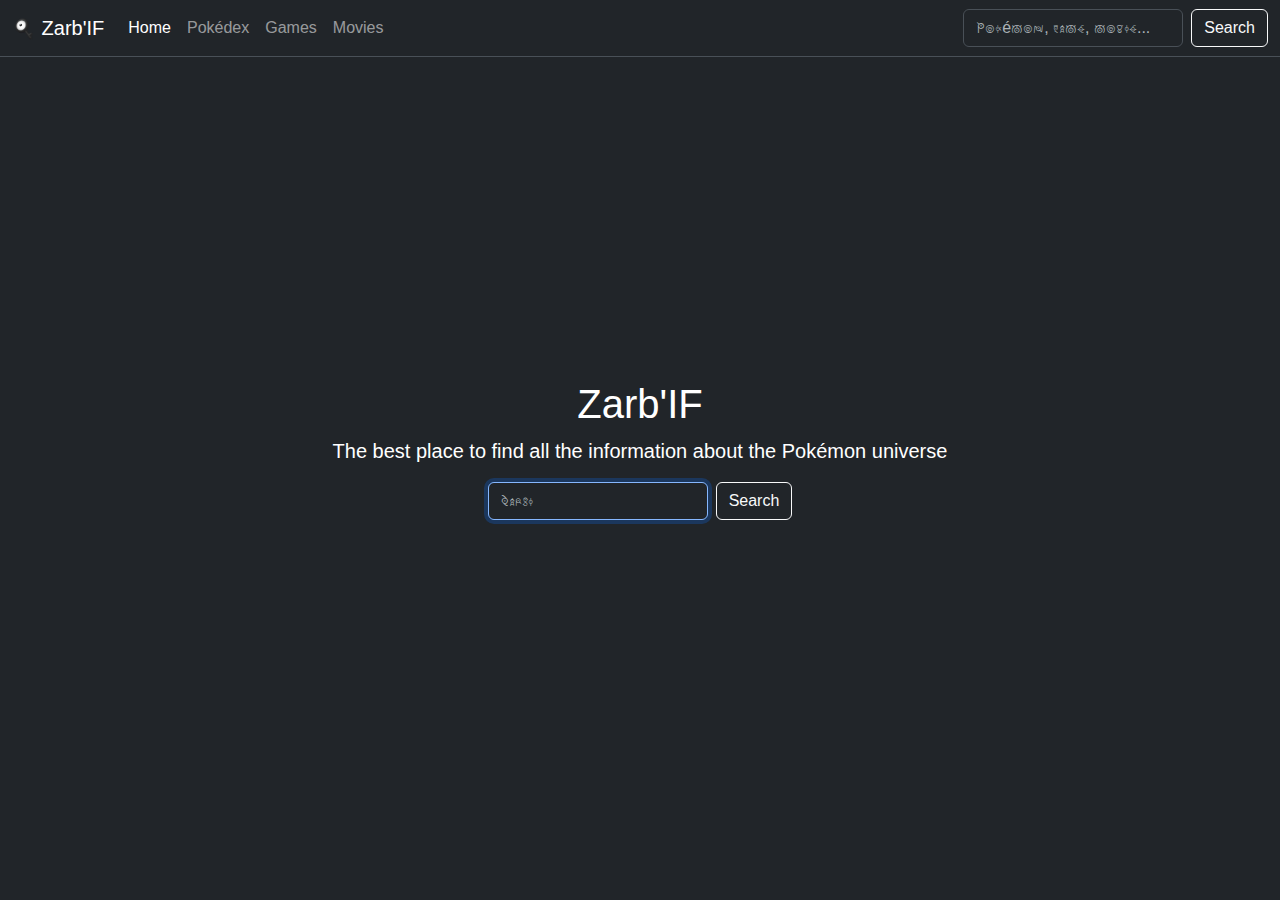
<file: index.html>
<!DOCTYPE html>
<html data-bs-theme="dark">

<head>
    <meta charset="utf-8">
    <meta name="viewport" content="width=device-width, initial-scale=1">
    <link rel="stylesheet" type="text/css" href="styles/main.css">
    <link rel="stylesheet" type="text/css" href="styles/index.css">
    <link rel="icon" href="img/ZarbiQ.png">
    <title>Zarb'IF</title>
    <link href="https://cdn.jsdelivr.net/npm/bootstrap@5.3.3/dist/css/bootstrap.min.css" rel="stylesheet"
        integrity="sha384-QWTKZyjpPEjISv5WaRU9OFeRpok6YctnYmDr5pNlyT2bRjXh0JMhjY6hW+ALEwIH" crossorigin="anonymous">
</head>

<body class="d-flex h-100 text-center text-white bg-dark flex-column bg-dark min-vh-100">
    <nav class="navbar navbar-expand-lg bg-dark border-bottom border-body fixed-top" data-bs-theme="dark">
        <div class="container-fluid">
            <a class="navbar-brand" href="#">
                <img src="img/ZarbiQ.png" alt="Logo" height="24" class="d-inline-block align-text-top">
                Zarb'IF
            </a>
            <button class="navbar-toggler" type="button" data-bs-toggle="collapse" data-bs-target="#navbar"
                aria-controls="navbar" aria-expanded="false" aria-label="Toggle navigation">
                <span class="navbar-toggler-icon"></span>
            </button>
            <div class="collapse navbar-collapse" id="navbar">
                <ul class="navbar-nav me-auto mb-2 mb-lg-0">
                    <li class="nav-item">
                        <a class="nav-link active" aria-current="page" href="#">Home</a>
                    </li>
                    <li class="nav-item">
                        <a class="nav-link" href="pokedex.html">Pokédex</a>
                    </li>
                    <li class="nav-item">
                        <a class="nav-link" href="games.html">Games</a>
                    </li>
                    <li class="nav-item">
                        <a class="nav-link" href="movies.html">Movies</a>
                    </li>
                </ul>
                <form class="d-flex" role="search">
                    <input class="form-control me-2" type="search" placeholder="Pokémon, game, movie..." aria-label="Search">
                    <button class="btn btn-outline-light" type="submit">Search</button>
                </form>
            </div>
        </div>
    </nav>

    <div class="cover-container d-flex w-100 h-100 p-3 mx-auto flex-column align-items-center justify-content-center min-vh-100">
        <h1>Zarb'IF</h1>
        <p class="lead">The best place to find all the information about the Pokémon universe</p>
        <form class="d-flex" role="search">
            <input class="form-control me-2" type="search" placeholder="Zarbi" aria-label="Search" aria-describedby="inputGroup-sizing-lg" autofocus>
            <button class="btn btn-outline-light" type="submit">Search</button>
        </form>
    </div>



    <script src="https://cdn.jsdelivr.net/npm/bootstrap@5.3.3/dist/js/bootstrap.bundle.min.js"
        integrity="sha384-YvpcrYf0tY3lHB60NNkmXc5s9fDVZLESaAA55NDzOxhy9GkcIdslK1eN7N6jIeHz"
        crossorigin="anonymous"></script>
</body>

</html>
</file>
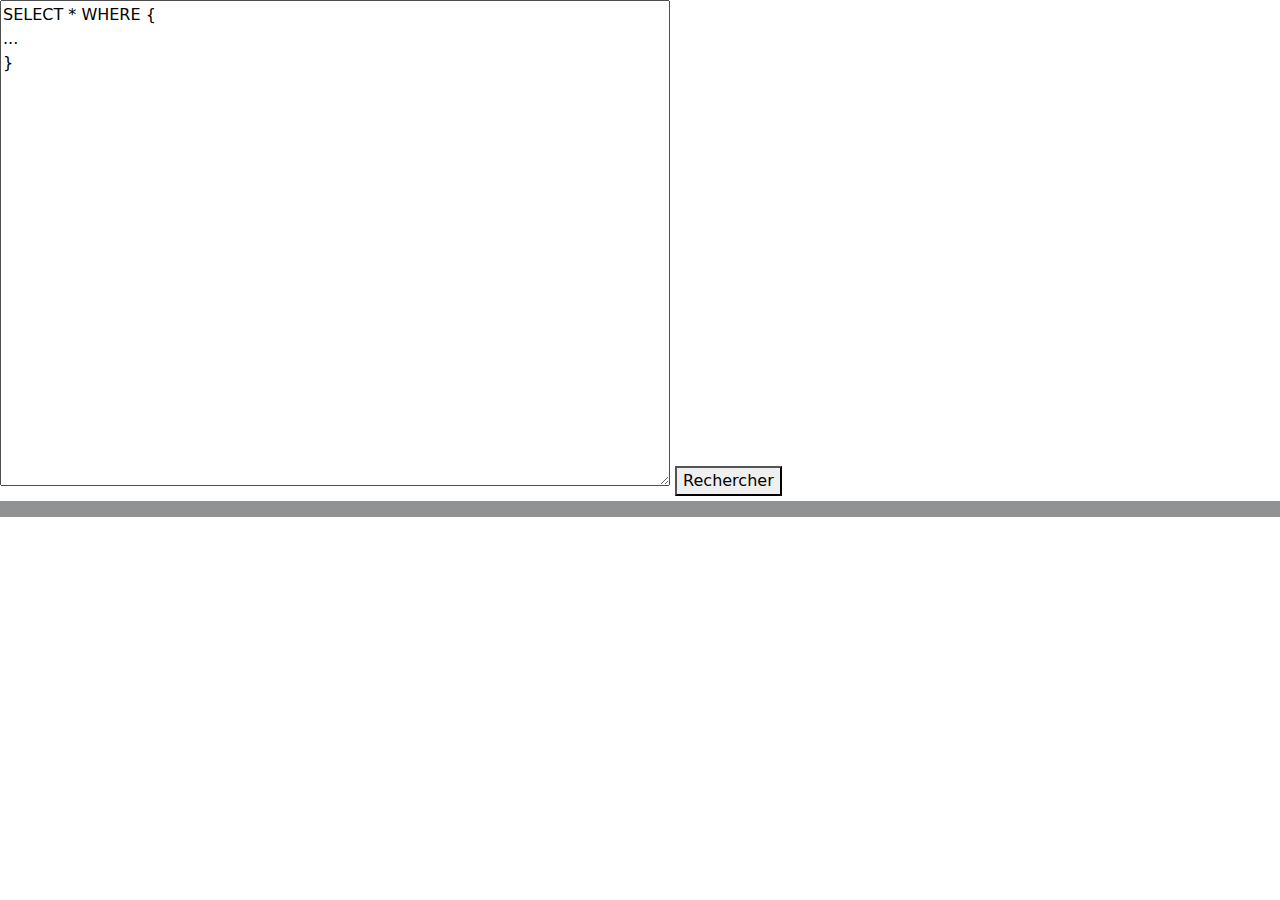
<file: exemple.html>
<!DOCTYPE html>

<!--
  Cette page contient un simple champ de texte pour écrire une requête SPARQL
  à transmettre à DBPedia. Les résultats sont affichés sous forme de tableau,
  mais vous pouvez reprendre le même format de résultats pour remplir les
  différents champs des pages de votre application.
-->

<html>

<head>
  <meta content="text/html;charset=utf-8" http-equiv="Content-Type">
  <meta content="utf-8" http-equiv="encoding">
  <title>Requête SPARQL</title>
  <link href="https://cdn.jsdelivr.net/npm/bootstrap@5.3.3/dist/css/bootstrap.min.css" rel="stylesheet" integrity="sha384-QWTKZyjpPEjISv5WaRU9OFeRpok6YctnYmDr5pNlyT2bRjXh0JMhjY6hW+ALEwIH" crossorigin="anonymous">
  <style>

    table, th, td {
      border: 1px solid black;
    }
  </style>
</head>

<body>

<textarea id="requete" rows="20" cols="80"></textarea>

<button onclick="rechercher()">Rechercher</button>

<table id="resultats">

</table>

<p class="placeholder-glow">
  <span class="placeholder col-12"></span>
</p>

<script>

  // Cette fonction est appelée lorsque la partie statique de la page HTML
  // est complètement chargée. Ici, elle met un placeholder dans le champ
  // de texte dans lequel l'utilisateur peut écrire une requête SPARQL.
  (function() {
    document.getElementById("requete").innerHTML = `SELECT * WHERE {
...
}`;
})();

  // On précise que cette fonction est asynchrone pour ne pas bloquer le navigateur
  // pendant que la requête SPARQL est traitée par DBPedia.
  // On utilise une requête HTTP pour interroger le moteur SPARQL de DBPedia.
  async function rechercher() {

    // On récupère le contenu de la requête à envoyer au moteur SPARQL de DBPedia
    var contenu_requete = document.getElementById("requete").value;

    // On encode la requête SPARQL, puis on forme l'URL à transmettre à DBPedia
    // On précise également que l'on veut les résultats de la requête au format JSON
    var url_base = "http://dbpedia.org/sparql";
    var url = url_base + "?query=" + encodeURIComponent(contenu_requete) + "&format=json";

    // On envoie la requête au serveur de manière asynchrone (à l'aide du mot clé "await")
    const reponse = await fetch(url);

    // On parse les résultats de la requête, qui sont placés dans un objet JavaScript
    const data = await reponse.json();

    // L'objet data contient les résultats de la requête. Il faut étudier la structure de cet objet
    // pour les insérer dans les différentes pages de votre application.
    console.log(data);
    afficherResultats(data);
  }

  // Affichage des résultats dans un tableau
  function afficherResultats(data)
  {
    // Tableau pour mémoriser l'ordre des variables ; sans doute pas nécessaire
    // pour vos applications, c'est juste pour la démo sous forme de tableau
    var index = [];

    var contenuTableau = "<tr>";

    data.head.vars.forEach((v, i) => {
      contenuTableau += "<th>" + v + "</th>";
      index.push(v);
    });

    // Les résultats de la requête sont contenus dans l'objet "bindings".
    // Il y a un binding par résultat. Pour chaque binding, vous pouvez
    // accéder à la valeur d'une variable avec la syntaxe binding[variable].value .
    // Ici, on construit le code HTML du tableau de résultats, et on insère ce code
    // dans l'élément "resultats" de la page. 
    data.results.bindings.forEach(r => {
      contenuTableau += "<tr>";

      index.forEach(v => {

        if (r[v])
        {
          if (r[v].type === "uri")
          {
            contenuTableau += "<td><a href='" + r[v].value + "' target='_blank'>" + r[v].value + "</a></td>";
          }
          else {
            contenuTableau += "<td>" + r[v].value + "</td>";
          }
        }
        else
        {
          contenuTableau += "<td></td>";
        }
        
      });


      contenuTableau += "</tr>";
    });


    contenuTableau += "</tr>";

    document.getElementById("resultats").innerHTML = contenuTableau;

  }
</script>

</body>
</html>
</file>
<file: styles/main.css>
@font-face {
    font-family: 'Unown';
    src: url('/fonts/Unown.ttf') format('truetype');
}

* {
    margin: 0;
    padding: 0;
    box-sizing: border-box;
    font-family: Poppins, sans-serif;
}

input[type="search"] {
    font-family: 'Unown', sans-serif;
    font-size: 16px;
}

hr {
    width: 100%;
}
</file>
<file: styles/index.css>
/* on a utilisé des classes bootstrap */
</file>
